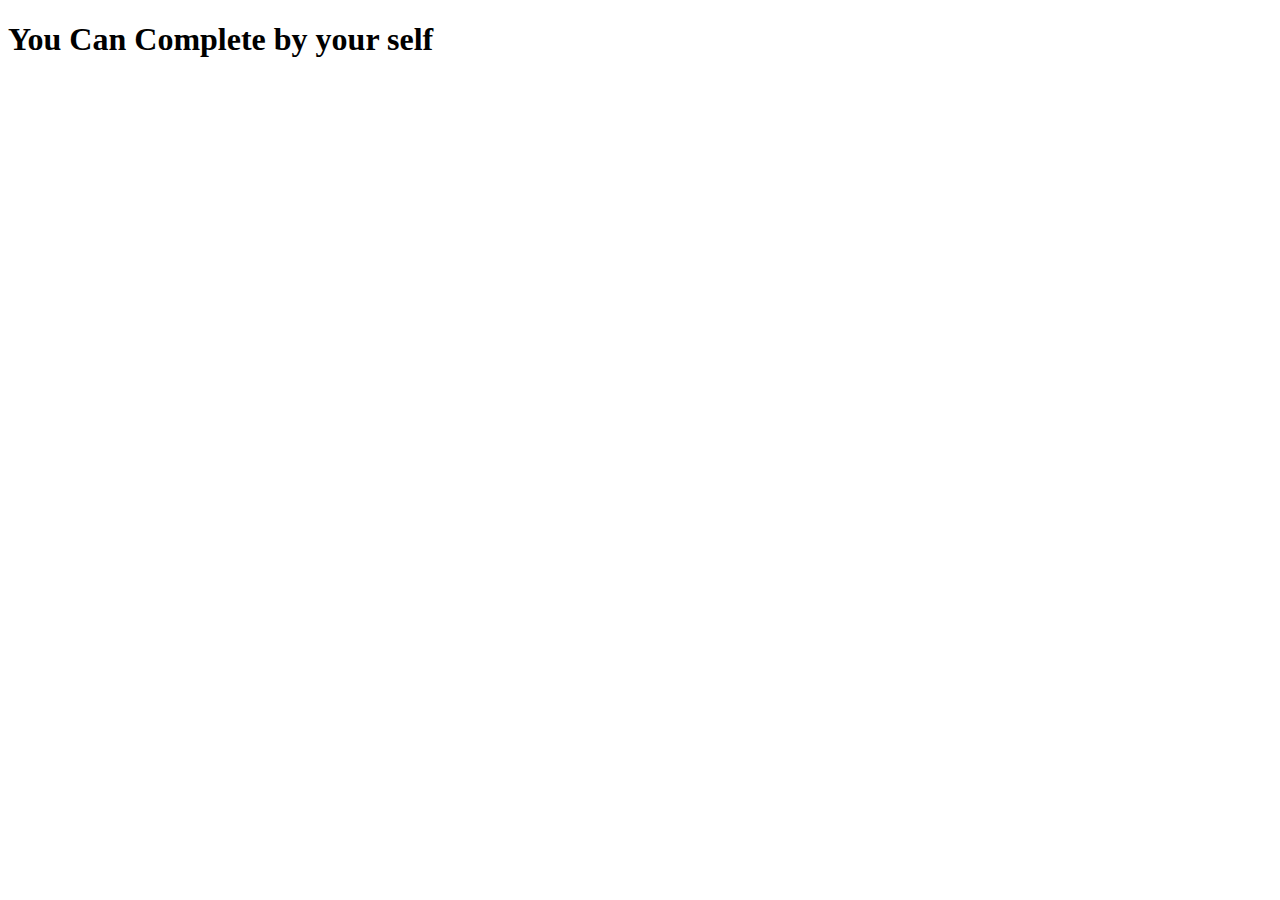
<file: assest/Pages/Contact.html>
<!DOCTYPE html>
<html lang="en">
<head>
    <meta charset="UTF-8">
    <meta name="viewport" content="width=device-width, initial-scale=1.0">
    <link rel="stylesheet" href="../css/Contact.css">
    <title>Contact</title>
</head>
<body>
    <h1 class="animated">You Can Complete by your self</h1>
</body>
</html>
</file>
<file: assest/css/Contact.css>
.animated{
    transition: 2s;
    transform: 2s;
    animation-name: animate;
    animation-duration: 15s;
    animation-timing-function: linear;
    animation-iteration-count: infinite;
}
@keyframes animate{
0%{
    transform: translate(0%,0%);
}
25%{
    transform: translate(67%,0px);
}
50%{
    transform: translate(67%,1000%);
}
75%{
    transform: translate(0%,1000%) rotate(180deg);
}
100%{
    transform: translate(0%,0%);
}
}
</file>
